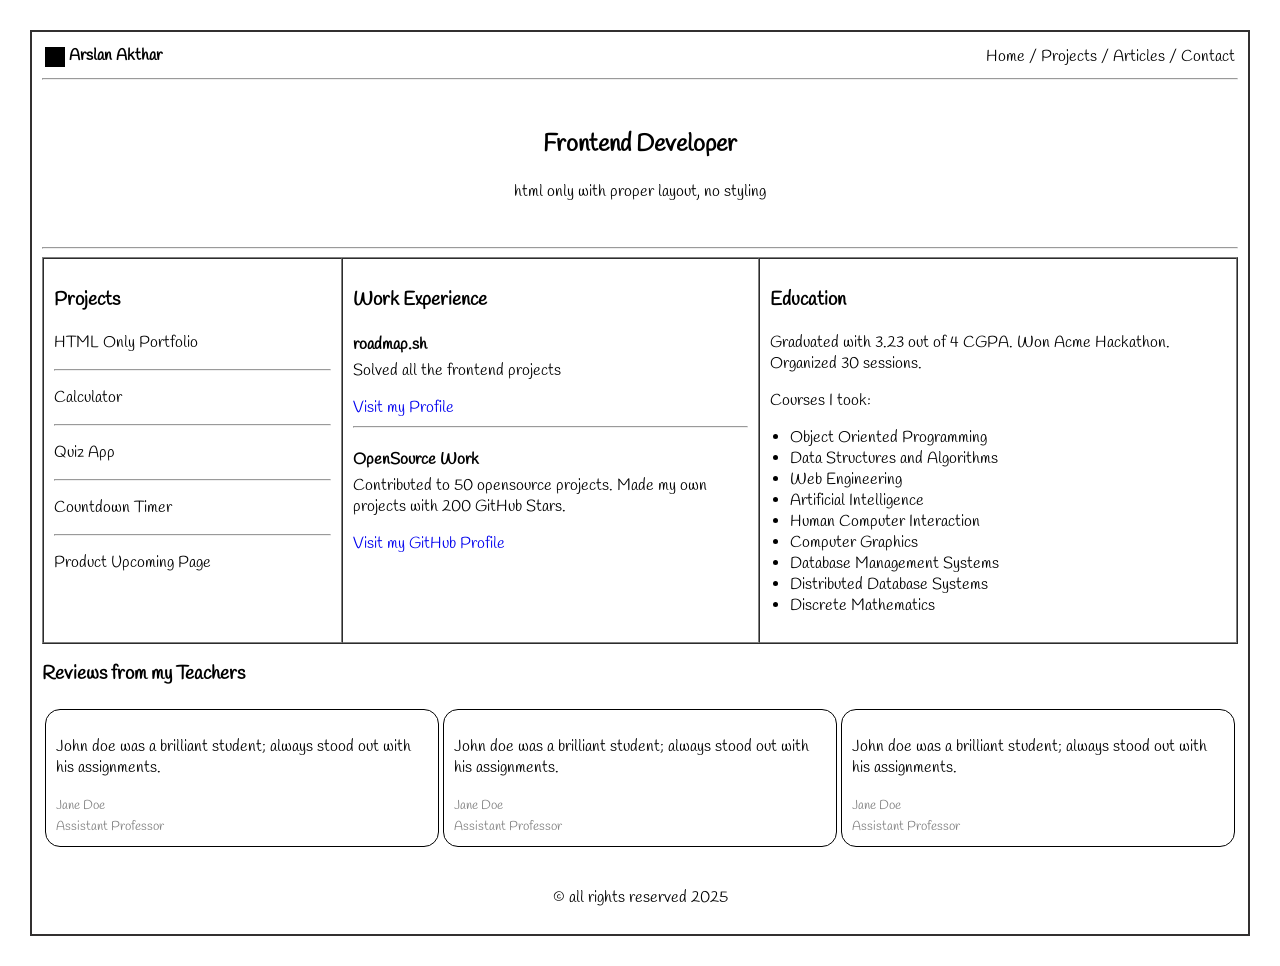
<file: index.html>
<!DOCTYPE html>
<html lang="en">

<head>
    <meta charset="UTF-8">
    <meta name="viewport" content="width=device-width, initial-scale=1.0">
    <title>Frontend Developer Portfolio</title>

  
    <link rel="preconnect" href="https://fonts.googleapis.com">
    <link rel="preconnect" href="https://fonts.gstatic.com" crossorigin>
    <link
        href="https://fonts.googleapis.com/css2?family=Handlee&family=Lexend:wght@100..900&family=Quicksand:wght@300..700&family=Shadows+Into+Light&display=swap"
        rel="stylesheet">
    <style>
        
        body {
            font-family: 'Handlee', cursive, sans-serif;
            border: 2px solid rgb(50, 48, 48);
            margin: 30px;
            padding: 10px;
        }
    </style>
</head>

<body>

    <header>
        <table width="100%">
            <tr>
                <td>
                    <span
                        style="display:inline-block; width:20px; height:20px; background-color:black; vertical-align: middle;"></span>
                    <strong>Arslan Akthar</strong>
                </td>
                <td align="right">
                    <nav>Home / Projects / Articles / Contact</nav>
                </td>
            </tr>
        </table>
    </header>

    <hr>

    <section align="center">
        <br>
        <h1>Frontend Developer</h1>
        <p>html only with proper layout, no styling</p>
        <br>
    </section>

    <hr>

    <table border="1" width="100%" cellspacing="0" cellpadding="10">
        <tr>
         
            <td width="25%" valign="top">
                <h3>Projects</h3>
                <p>HTML Only Portfolio</p>
                <hr>
                <p>Calculator</p>
                <hr>
                <p>Quiz App</p>
                <hr>
                <p>Countdown Timer</p>
                <hr>
                <p>Product Upcoming Page</p>
            </td>

           
            <td width="35%" valign="top">
                <h3>Work Experience</h3>
                <article>
                    <h4 style="margin-bottom: 5px;">roadmap.sh</h4>
                    <p style="margin-top: 5px;">Solved all the frontend projects</p>
                    <a href="#" style="text-decoration: none;">Visit my Profile</a>
                </article>
                <hr>
                <article>
                    <h4 style="margin-bottom: 5px;">OpenSource Work</h4>
                    <p style="margin-top: 5px;">Contributed to 50 opensource projects. Made my own projects with 200
                        GitHub Stars.</p>
                    <a href="#" style="text-decoration: none;">Visit my GitHub Profile</a>
                </article>
            </td>

          
            <td width="40%" valign="top">
                <h3>Education</h3>
                <p>Graduated with 3.23 out of 4 CGPA. Won Acme Hackathon. Organized 30 sessions.</p>
                <p>Courses I took:</p>
                <ul style="padding-left: 20px;">
                    <li>Object Oriented Programming</li>
                    <li>Data Structures and Algorithms</li>
                    <li>Web Engineering</li>
                    <li>Artificial Intelligence</li>
                    <li>Human Computer Interaction</li>
                    <li>Computer Graphics</li>
                    <li>Database Management Systems</li>
                    <li>Distributed Database Systems</li>
                    <li>Discrete Mathematics</li>
                </ul>
            </td>
        </tr>
    </table>

    <section>
        <h3>Reviews from my Teachers</h3>
        <table width="100%">
            <tr>
                <td>
                    <div style="border-radius: 15px; border: 1px solid black; padding: 10px;">
                        <p>John doe was a brilliant student; always stood out with his assignments.</p>
                        <footer>
                            <small style="color: grey;">Jane Doe<br>Assistant Professor</small>
                        </footer>
                    </div>
                </td>
                <td>
                    <div style="border-radius: 15px; border: 1px solid black; padding: 10px;">
                        <p>John doe was a brilliant student; always stood out with his assignments.</p>
                        <footer>
                            <small style="color: grey;">Jane Doe<br>Assistant Professor</small>
                        </footer>
                    </div>
                </td>
                <td>
                    <div style="border-radius: 15px; border: 1px solid black; padding: 10px;">
                        <p>John doe was a brilliant student; always stood out with his assignments.</p>
                        <footer>
                            <small style="color: grey;">Jane Doe<br>Assistant Professor</small>
                        </footer>
                    </div>
                </td>
            </tr>
        </table>
    </section>

    <footer align="center">
        <br>
        <p>&copy; all rights reserved 2025</p>
    </footer>

</body>

</html>
</file>
